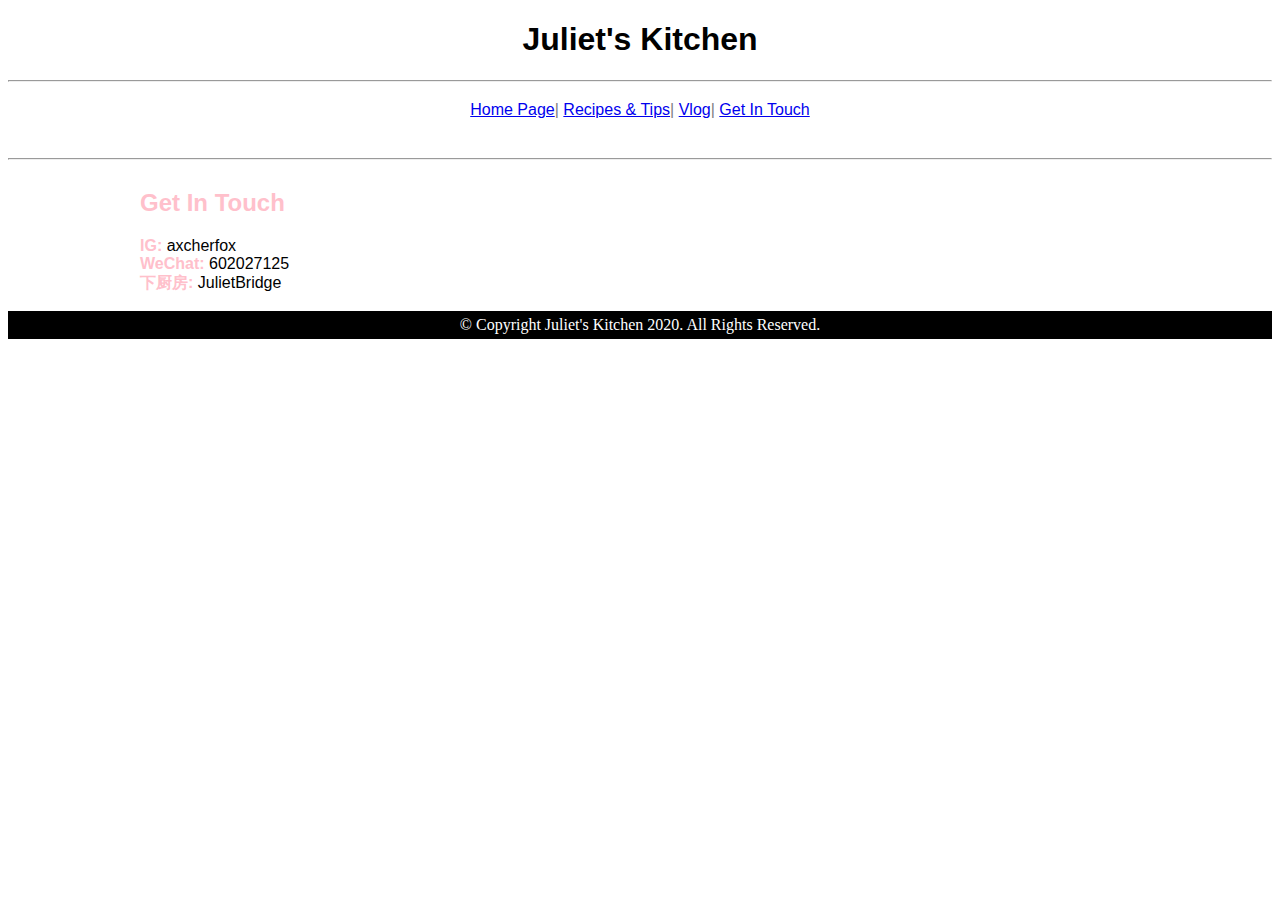
<file: contact.html>
<!DOCTYPE html>
<html>
 <head>
    <meta charset="UTF-8">
    <title>Juliet's Kitchen</title>
    <link rel="stylesheet" href="style.css">
     <style>body {background-color: white}
     p {color: black; font-family: Arial, Helvetica, sans-serif;}
     table, th, td {border:1px solid back;}
     </style>
 </head>
 
 <body>
     
     <h1>Juliet's Kitchen</h1>
     <hr />

     <div id="nav">
        <a href="index.html">Home Page</a>|
        <a href="recipe.html">Recipes & Tips</a>|
        <a href="vlog.html">Vlog</a>|
        <a href="contact.html">Get In Touch</a>
        </div>
        <hr />

        <div style="border: 1px solid white; width: 1000px; margin: 0 auto;">
        
            <span> 
        <h2>
            <strong>Get In Touch</strong>
        </h2>
        <p>
            <strong>IG: </strong>axcherfox
            <br>
            <strong>WeChat: </strong>602027125
            <br>
            <strong>下厨房: </strong>JulietBridge


            
        </p>
    </span> 
    </div>
    <footer>
        © Copyright Juliet's Kitchen 2020. All Rights Reserved.
    </footer>
 </body>
 </html>
</file>
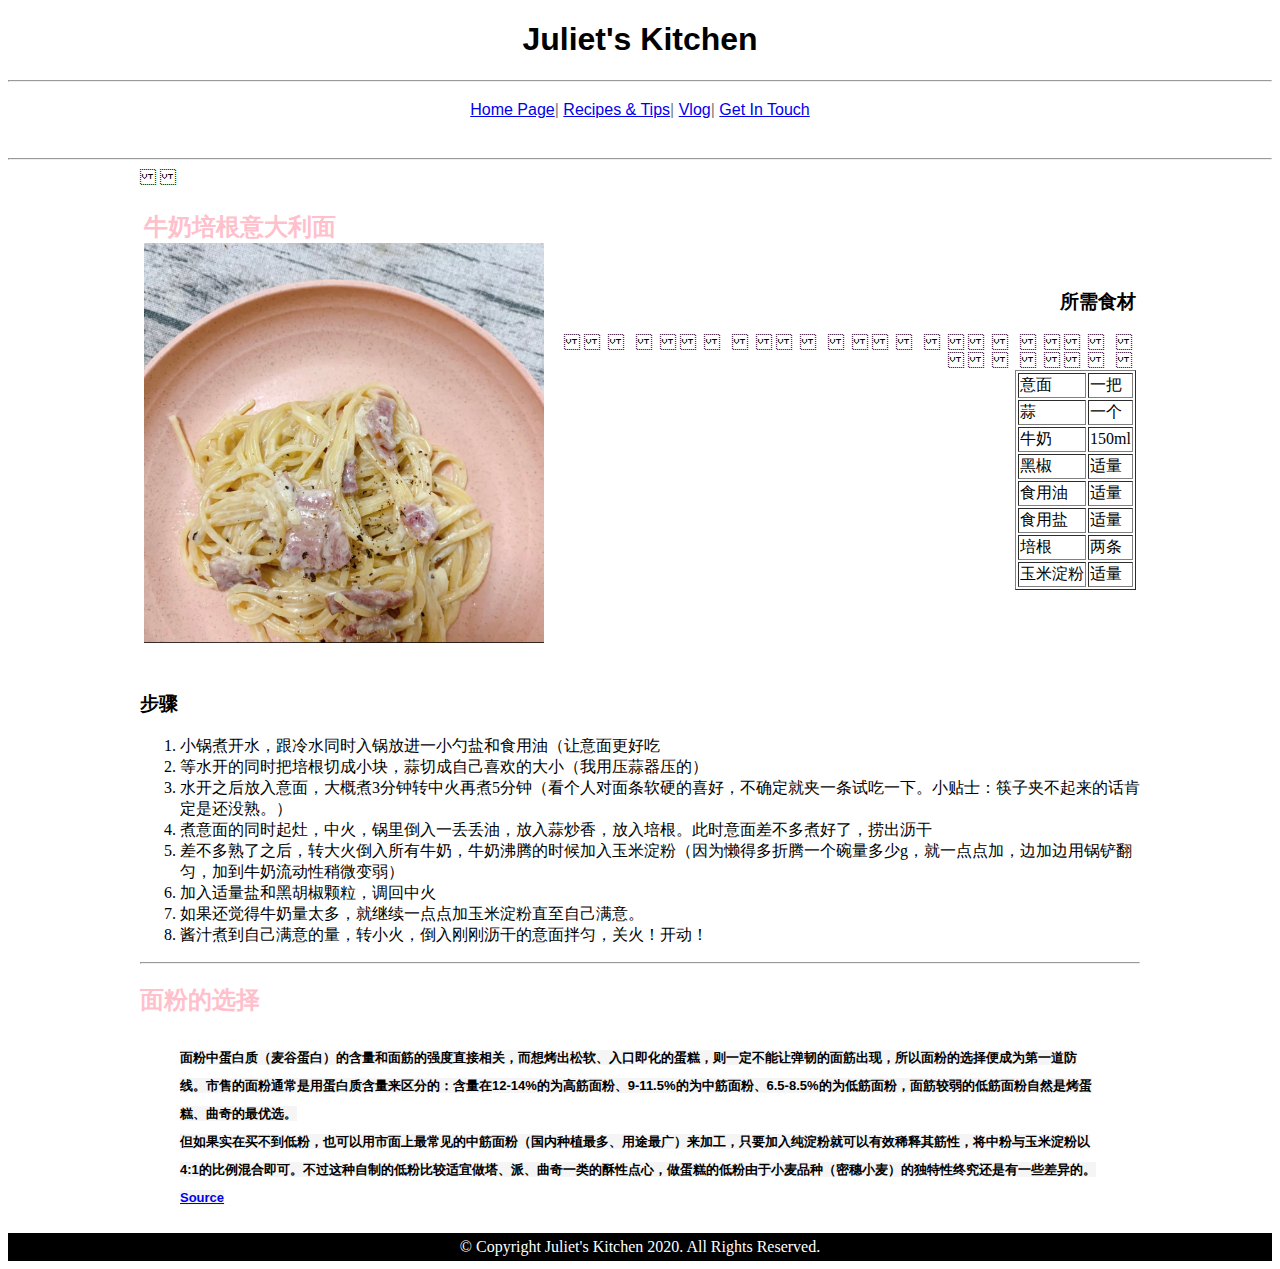
<file: recipe.html>
<!DOCTYPE html>
<html>
 <head>
    <meta charset="UTF-8">
    <title>Juliet's Kitchen</title>
    <link rel="stylesheet" href="style.css">
     <style>body {background-color: white}
     p {color: black; font-family: Arial, Helvetica, sans-serif;}
     table, th, td {border:1px solid back;}
     </style>
 </head>

 <body>

     <h1>Juliet's Kitchen</h1>
     <hr />

     <div id="nav">
       <a href="index.html">Home Page</a>|
       <a href="recipe.html">Recipes & Tips</a>|
       <a href="vlog.html">Vlog</a>|
       <a href="contact.html">Get In Touch</a>
        </div>
        <hr />

        <div style="border: 1px solid white; width: 1000px; margin: 0 auto;">

            <span>
            <table style ="border: 1px solid white">
                <tr>
                    <td>
                        <h2>
                            <strong>牛奶培根意大利面</strong>
                            <br>

                        <img src="images/2.jpg" alt="FOOD" width="400" height="400">

                    </td>

                    <td align="right">
                        <table >


                </h2>
                <h3>所需食材</h3>
                <p>
                <table border="1“ style="width:300px">
                    <tr> 
                        <td>意面</td> 
                        <td>一把</td>  
                    </tr>
                    <tr> 
                        <td>蒜</td> 
                        <td>一个</td>  
                    </tr>
                    <tr> 
                        <td>牛奶</td> 
                        <td>150ml</td>  
                    </tr>
                    <tr> 
                        <td>黑椒</td> 
                        <td>适量</td>  
                    </tr>
                    <tr> 
                        <td>食用油</td> 
                        <td>适量</td>  
                    </tr>
                    <tr> 
                        <td>食用盐</td> 
                        <td>适量</td>  
                    </tr>
                    <tr> 
                        <td>培根</td> 
                        <td>两条</td>  
                    </tr>
                    <tr> 
                        <td>玉米淀粉</td> 
                        <td>适量</td>  
                    </table>
                    </td>
                    </tr></table>
                </tr>




                <h3>步骤</h3>


                <ol>
                    <li>小锅煮开水，跟冷水同时入锅放进一小勺盐和食用油（让意面更好吃</li>
                    <li>等水开的同时把培根切成小块，蒜切成自己喜欢的大小（我用压蒜器压的）</li>
                    <li>水开之后放入意面，大概煮3分钟转中火再煮5分钟（看个人对面条软硬的喜好，不确定就夹一条试吃一下。小贴士：筷子夹不起来的话肯定是还没熟。）</li>
                    <li>煮意面的同时起灶，中火，锅里倒入一丢丢油，放入蒜炒香，放入培根。此时意面差不多煮好了，捞出沥干</li>
                    <li>差不多熟了之后，转大火倒入所有牛奶，牛奶沸腾的时候加入玉米淀粉（因为懒得多折腾一个碗量多少g，就一点点加，边加边用锅铲翻匀，加到牛奶流动性稍微变弱）</li>
                    <li>加入适量盐和黑胡椒颗粒，调回中火</li>
                    <li>如果还觉得牛奶量太多，就继续一点点加玉米淀粉直至自己满意。</li>
                    <li>酱汁煮到自己满意的量，转小火，倒入刚刚沥干的意面拌匀，关火！开动！</li>
                    </ol>

                </p>
        <hr />
        <h2>
            <strong>面粉的选择</strong>
            <blockquote>
                <p>
                <quote>
                面粉中蛋白质（麦谷蛋白）的含量和面筋的强度直接相关，而想烤出松软、入口即化的蛋糕，则一定不能让弹韧的面筋出现，所以面粉的选择便成为第一道防线。市售的面粉通常是用蛋白质含量来区分的：含量在12-14%的为高筋面粉、9-11.5%的为中筋面粉、6.5-8.5%的为低筋面粉，面筋较弱的低筋面粉自然是烤蛋糕、曲奇的最优选。
                <br>
                但如果实在买不到低粉，也可以用市面上最常见的中筋面粉（国内种植最多、用途最广）来加工，只要加入纯淀粉就可以有效稀释其筋性，将中粉与玉米淀粉以4:1的比例混合即可。不过这种自制的低粉比较适宜做塔、派、曲奇一类的酥性点心，做蛋糕的低粉由于小麦品种（密穗小麦）的独特性终究还是有一些差异的。<a href="https://mp.weixin.qq.com/s/exfByiwV7huWe9mYUh-QOA">Source</a></quote>
            </p>
        </blockquote>








            </span>

            </div>
            <footer>
                © Copyright Juliet's Kitchen 2020. All Rights Reserved.
            </footer>



</body>
</html>
</file>
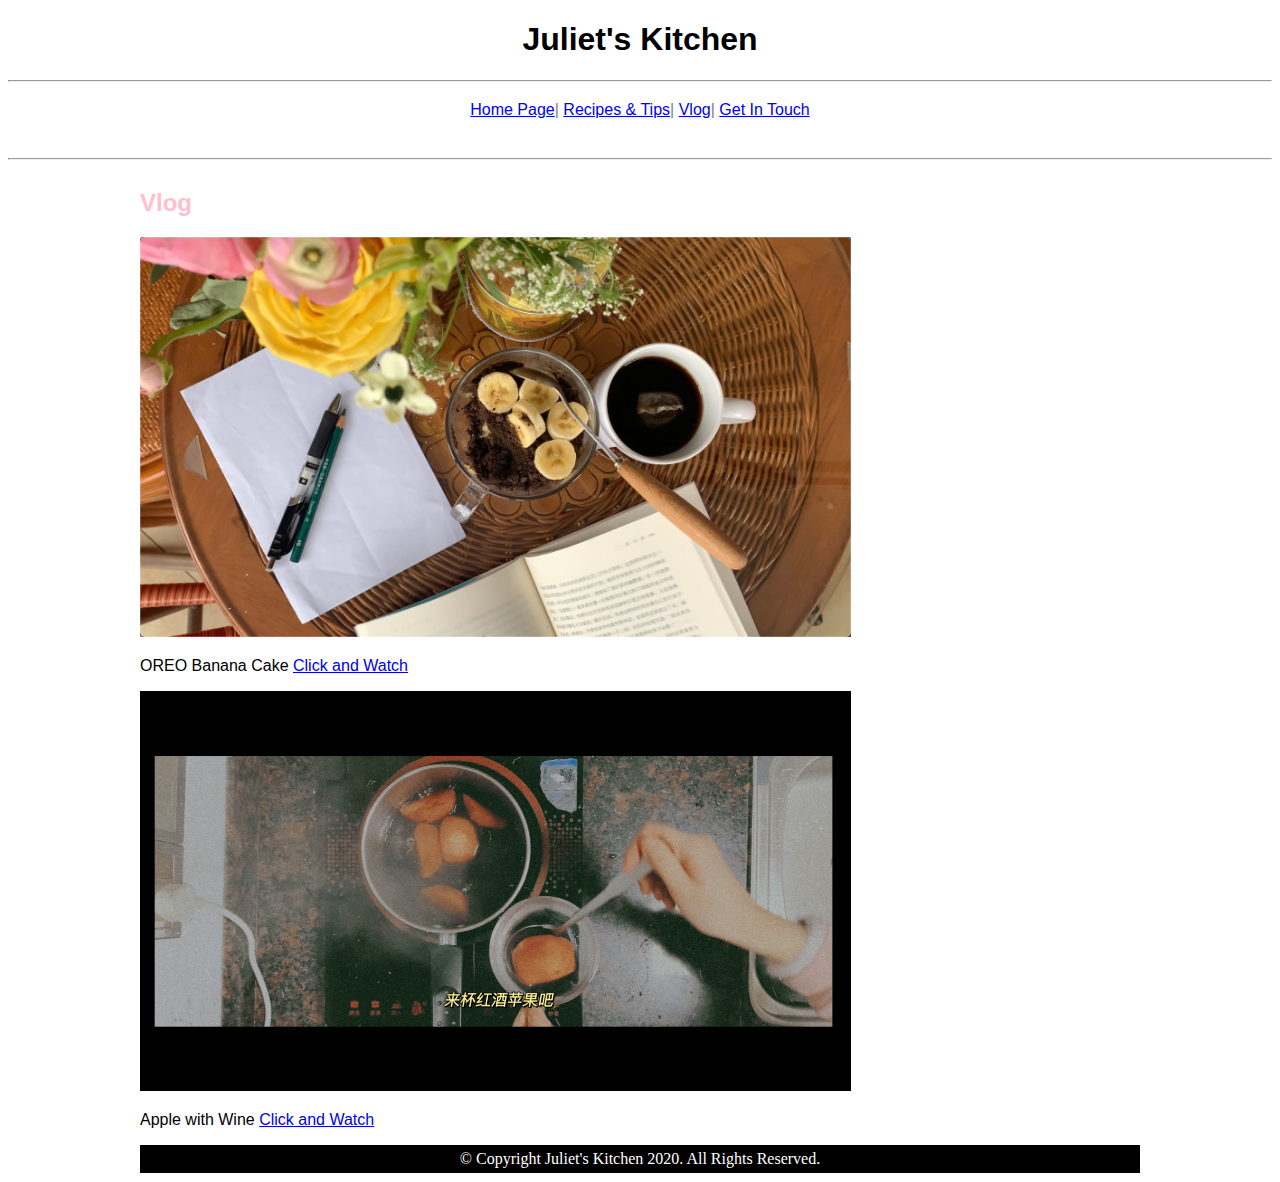
<file: vlog.html>
<!DOCTYPE html>
<html>
 <head>
    <meta charset="UTF-8">
    <title>Juliet's Kitchen</title>
    <link rel="stylesheet" href="style.css">
     <style>body {background-color: white}
     p {color: black; font-family: Arial, Helvetica, sans-serif;}
     table, th, td {border:1px solid back;}
     </style>
 </head>

 <body>

    <h1>Juliet's Kitchen</h1>
    <hr />

    <div id="nav">
      <a href="index.html">Home Page</a>|
      <a href="recipe.html">Recipes & Tips</a>|
      <a href="vlog.html">Vlog</a>|
      <a href="contact.html">Get In Touch</a>
       </div>
       <hr />

       <div style="border: 1px solid white; width: 1000px; margin: 0 auto;">

        <span>
       <h2>
        <strong>Vlog</strong>
        <br>
        </h2>

        <img src="images/3.jpeg" alt="FOOD" height="400">
        <br>
        <p>
            OREO Banana Cake
            <a href="https://www.bilibili.com/video/BV1A741127gh">Click and Watch</a></quote>

        </p>
        <img src="images/4.jpeg" alt="FOOD" height="400">
        <p>
            Apple with Wine
            <a href="https://www.bilibili.com/video/BV1b7411m7B3">Click and Watch</a></quote>

        </p>

    </span>


        <footer>
            © Copyright Juliet's Kitchen 2020. All Rights Reserved.
        </footer>
</div>
</body>
        </html>
</file>
<file: style.css>
strong {color: pink;}

footer {background-color:black;
    color:white;
    clear:both;
    text-align:center;
    padding:5px; }

h1 {text-align:center;
    color:black;
    font-family: 'Segoe UI', Tahoma, Geneva, Verdana, sans-serif;}

h2 {font-family: Arial, Helvetica, sans-serif;}

#nav {
    line-height:30px;
    color:grey;
    height:50px;
    text-align: center;
    padding:5px; 
    font-family: Arial, Helvetica, sans-serif;
    font-weight: 200;}

quote {color: black; background-color:whitesmoke;font-size: small;}


source {font-style: italic;font-size: small;text-align: right;}
</file>
